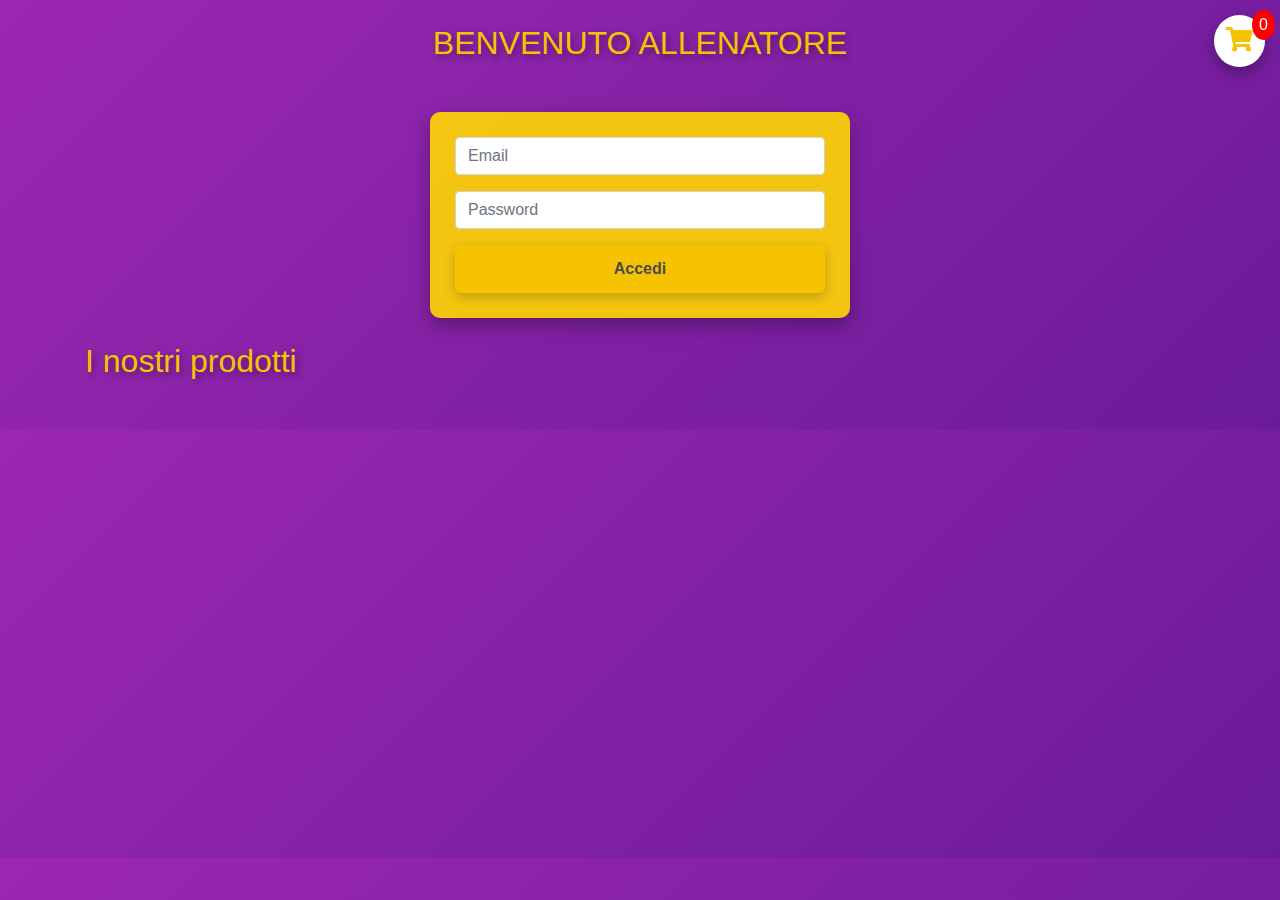
<file: index.html>
<!DOCTYPE html>
<html lang="it">
  <head>
    <meta charset="UTF-8" />
    <meta name="viewport" content="width=device-width, initial-scale=1.0" />
    <title>Homepage</title>
    <link
      rel="stylesheet"
      href="https://stackpath.bootstrapcdn.com/bootstrap/4.5.2/css/bootstrap.min.css"
    />
    <link
      rel="stylesheet"
      href="https://cdnjs.cloudflare.com/ajax/libs/font-awesome/5.15.4/css/all.min.css"
    />
    <style>
      body {
        background: linear-gradient(135deg, #9c27b0, #6a1b9a);
        color: #f5c300;
        font-family: "Arial", sans-serif;
      }

      h1,
      h2 {
        color: #f5c300;
        text-shadow: 3px 3px 7px rgba(0, 0, 0, 0.4);
      }

      #login-form {
        background: rgba(255, 215, 0, 0.9);
        border-radius: 10px;
        padding: 25px;
        box-shadow: 0 8px 20px rgba(0, 0, 0, 0.3);
        margin-top: 50px;
        width: 100%;
        max-width: 420px;
        margin-left: auto;
        margin-right: auto;
      }

      /* Bottone dorato nel form */
      #login-form button {
        background: #f5c300;
        color: #4b4b4b;
        border: none;
        padding: 12px;
        font-weight: bold;
        box-shadow: 0 4px 12px rgba(0, 0, 0, 0.2);
        border-radius: 6px;
        transition: all 0.3s ease;
      }

      #login-form button:hover {
        background: #d4a100;
        transform: scale(1.05);
        box-shadow: 0 6px 15px rgba(0, 0, 0, 0.3);
      }

      /* Carta tridimensionale per i prodotti */
      .card {
        background: #fff;
        border-radius: 12px;
        box-shadow: 0 8px 25px rgba(0, 0, 0, 0.1);
        transition: transform 0.3s ease, box-shadow 0.3s ease;
        margin: 20px;
      }

      /* Effetto hover più fluido per le carte */
      .card:hover {
        transform: translateY(-12px);
        box-shadow: 0 15px 40px rgba(0, 0, 0, 0.2);
      }

      .card-body {
        background-color: #2d2d2d; /* Colore scuro dietro al testo */
        color: #9c27b0; /* Testo viola */
        padding: 20px;
        border-radius: 10px;
      }

      .card-title {
        font-size: 1.5rem;
        font-weight: bold;
      }

      /* Icona del carrello con ombreggiatura e animazione */
      #cart-icon {
        position: fixed;
        top: 15px;
        right: 15px;
        cursor: pointer;
        background-color: #fff;
        border-radius: 50%;
        padding: 12px;
        box-shadow: 0 6px 15px rgba(0, 0, 0, 0.3);
        transition: transform 0.3s ease, box-shadow 0.3s ease;
      }

      #cart-icon:hover {
        transform: scale(1.1);
        box-shadow: 0 10px 20px rgba(0, 0, 0, 0.4);
      }

      #cart-count {
        position: absolute;
        top: -5px;
        right: -10px;
        background: red;
        color: white;
        border-radius: 50%;
        padding: 3px 7px;
        font-size: 16px;
      }

      /* Bottoni viola e dorato */
      .btn-viola {
        background-color: #9c27b0;
        color: white;
        border: none;
        padding: 12px;
        border-radius: 8px;
        font-weight: bold;
        box-shadow: 0 4px 10px rgba(0, 0, 0, 0.2);
        transition: all 0.3s ease;
      }

      .btn-viola:hover {
        background-color: #7b1fa2;
        transform: scale(1.05);
        box-shadow: 0 6px 15px rgba(0, 0, 0, 0.3);
      }

      .btn-dorato {
        background-color: #f5c300;
        color: white;
        border: none;
        padding: 12px;
        border-radius: 8px;
        font-weight: bold;
        box-shadow: 0 4px 10px rgba(0, 0, 0, 0.2);
        transition: all 0.3s ease;
      }

      .btn-dorato:hover {
        background-color: #d4a100;
        transform: scale(1.05);
        box-shadow: 0 6px 15px rgba(0, 0, 0, 0.3);
      }

      /* Responsive per schermi più piccoli */
      @media (max-width: 768px) {
        #login-form {
          max-width: 90%;
        }

        .card {
          margin: 15px 0;
        }
      }
    </style>
  </head>
  <body class="my-4">
    <div class="container">
      <h2 class="my-4 text-center">BENVENUTO ALLENATORE</h2>
      <form id="login-form" class="mb-4">
        <div class="row form-group">
          <div class="col-12">
            <input
              type="email"
              id="email"
              class="form-control"
              placeholder="Email"
              required
            />
          </div>
        </div>
        <div class="row form-group">
          <div class="col-12">
            <input
              type="password"
              id="password"
              class="form-control"
              placeholder="Password"
              required
            />
          </div>
        </div>
        <button type="submit" class="btn btn-dorato btn-block">Accedi</button>
      </form>

      <h2 class="my-4">I nostri prodotti</h2>
      <div id="products-container" class="row">
        <div class="col-md-4">
          <div class="card">
            <img
              src="https://via.placeholder.com/150"
              class="card-img-top"
              alt="Prodotto"
            />
            <div class="card-body">
              <h5 class="card-title">Prodotto 1</h5>
              <p class="card-text">Descrizione del prodotto 1</p>
              <button class="btn btn-viola btn-block">
                Aggiungi al carrello
              </button>
            </div>
          </div>
        </div>
        <div class="col-md-4">
          <div class="card">
            <img
              src="https://via.placeholder.com/150"
              class="card-img-top"
              alt="Prodotto"
            />
            <div class="card-body">
              <h5 class="card-title">Prodotto 2</h5>
              <p class="card-text">Descrizione del prodotto 2</p>
              <button class="btn btn-viola btn-block">
                Aggiungi al carrello
              </button>
            </div>
          </div>
        </div>
        <div class="col-md-4">
          <div class="card">
            <img
              src="https://via.placeholder.com/150"
              class="card-img-top"
              alt="Prodotto"
            />
            <div class="card-body">
              <h5 class="card-title">Prodotto 3</h5>
              <p class="card-text">Descrizione del prodotto 3</p>
              <button class="btn btn-viola btn-block">
                Aggiungi al carrello
              </button>
            </div>
          </div>
        </div>
      </div>
    </div>

    <div
      class="modal fade"
      id="cartModal"
      tabindex="-1"
      role="dialog"
      aria-labelledby="cartModalLabel"
      aria-hidden="true"
    >
      <div class="modal-dialog" role="document">
        <div class="modal-content">
          <div class="modal-header">
            <h5 class="modal-title" id="cartModalLabel">Il tuo carrello</h5>
            <button
              type="button"
              class="close"
              data-dismiss="modal"
              aria-label="Close"
            >
              <span aria-hidden="true">&times;</span>
            </button>
          </div>
          <div class="modal-body" id="cart-content"></div>
          <div class="modal-footer">
            <button
              type="button"
              class="btn btn-secondary"
              data-dismiss="modal"
            >
              Chiudi
            </button>
            <button
              type="button"
              class="btn btn-primary"
              id="proceed-to-checkout"
            >
              Procedi all'acquisto
            </button>
          </div>
        </div>
      </div>
    </div>

    <div id="cart-icon" data-toggle="modal" data-target="#cartModal">
      <i class="fa fa-shopping-cart" style="font-size: 24px"></i>
      <span id="cart-count">0</span>
    </div>

    <script src="script.js"></script>
    <script src="https://code.jquery.com/jquery-3.5.1.slim.min.js"></script>
    <script src="https://cdn.jsdelivr.net/npm/@popperjs/core@2.5.3/dist/umd/popper.min.js"></script>
    <script src="https://stackpath.bootstrapcdn.com/bootstrap/4.5.2/js/bootstrap.min.js"></script>
  </body>
</html>
</file>
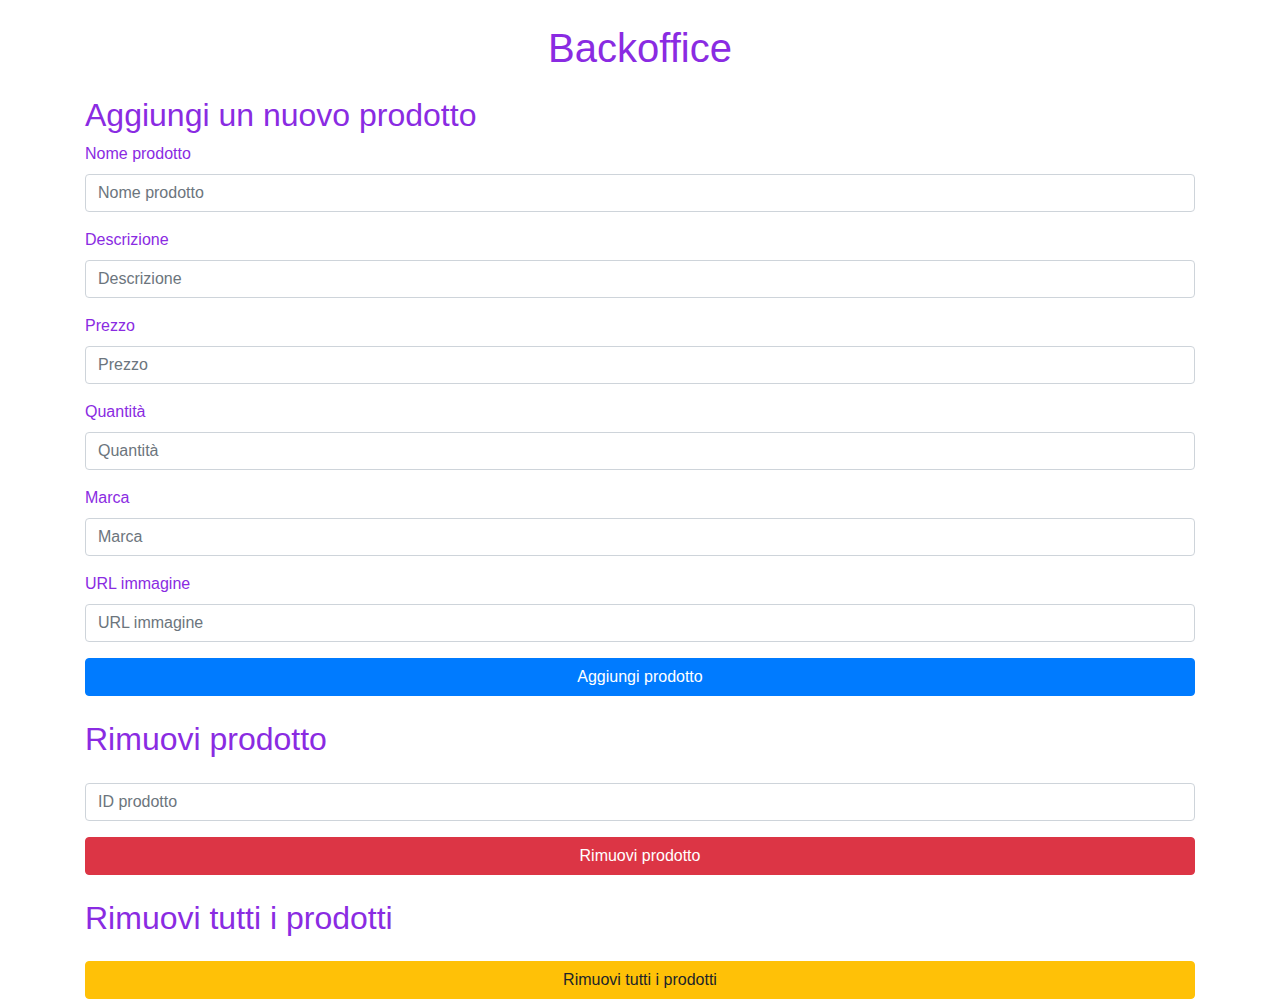
<file: backoffice.html>
<!DOCTYPE html>
<html lang="it">
  <head>
    <meta charset="UTF-8" />
    <meta name="viewport" content="width=device-width, initial-scale=1.0" />
    <title>Backoffice - Aggiungi/Rimuovi Prodotto</title>
    <link
      rel="stylesheet"
      href="https://stackpath.bootstrapcdn.com/bootstrap/4.5.2/css/bootstrap.min.css"
    />
    <style>
      .container {
        background-image: url(https://wallpapers.com/images/hd/all-pokemon-pictures-z1op0vko4hh33yuc.jpg);
        color: blueviolet;
      }
    </style>
  </head>
  <body>
    <div class="container">
      <h1 class="my-4 text-center">Backoffice</h1>

      <h2>Aggiungi un nuovo prodotto</h2>
      <form id="add-product-form">
        <div class="form-group">
          <label for="name">Nome prodotto</label>
          <input
            type="text"
            id="name"
            class="form-control"
            placeholder="Nome prodotto"
            required
          />
        </div>

        <div class="form-group">
          <label for="description">Descrizione</label>
          <input
            type="text"
            id="description"
            class="form-control"
            placeholder="Descrizione"
            required
          />
        </div>

        <div class="form-group">
          <label for="price">Prezzo</label>
          <input
            type="number"
            id="price"
            class="form-control"
            placeholder="Prezzo"
            required
          />
        </div>

        <div class="form-group">
          <label for="quantity">Quantità</label>
          <input
            type="number"
            id="quantity"
            class="form-control"
            placeholder="Quantità"
            required
          />
        </div>

        <div class="form-group">
          <label for="brand">Marca</label>
          <input
            type="text"
            id="brand"
            class="form-control"
            placeholder="Marca"
            required
          />
        </div>

        <div class="form-group">
          <label for="imageUrl">URL immagine</label>
          <input
            type="text"
            id="imageUrl"
            class="form-control"
            placeholder="URL immagine"
            required
          />
        </div>

        <button type="submit" class="btn btn-primary btn-block">
          Aggiungi prodotto
        </button>
      </form>

      <h2 class="my-4">Rimuovi prodotto</h2>
      <div class="form-group">
        <input
          type="text"
          id="product-id"
          class="form-control"
          placeholder="ID prodotto"
          required
        />
      </div>
      <button onclick="removeProduct()" class="btn btn-danger btn-block">
        Rimuovi prodotto
      </button>

      <h2 class="my-4">Rimuovi tutti i prodotti</h2>
      <button onclick="removeAllProducts()" class="btn btn-warning btn-block">
        Rimuovi tutti i prodotti
      </button>
    </div>

    <script src="backoffice.js"></script>
    <script src="https://code.jquery.com/jquery-3.5.1.slim.min.js"></script>
    <script src="https://cdn.jsdelivr.net/npm/@popperjs/core@2.5.3/dist/umd/popper.min.js"></script>
    <script src="https://stackpath.bootstrapcdn.com/bootstrap/4.5.2/js/bootstrap.min.js"></script>
  </body>
</html>
</file>
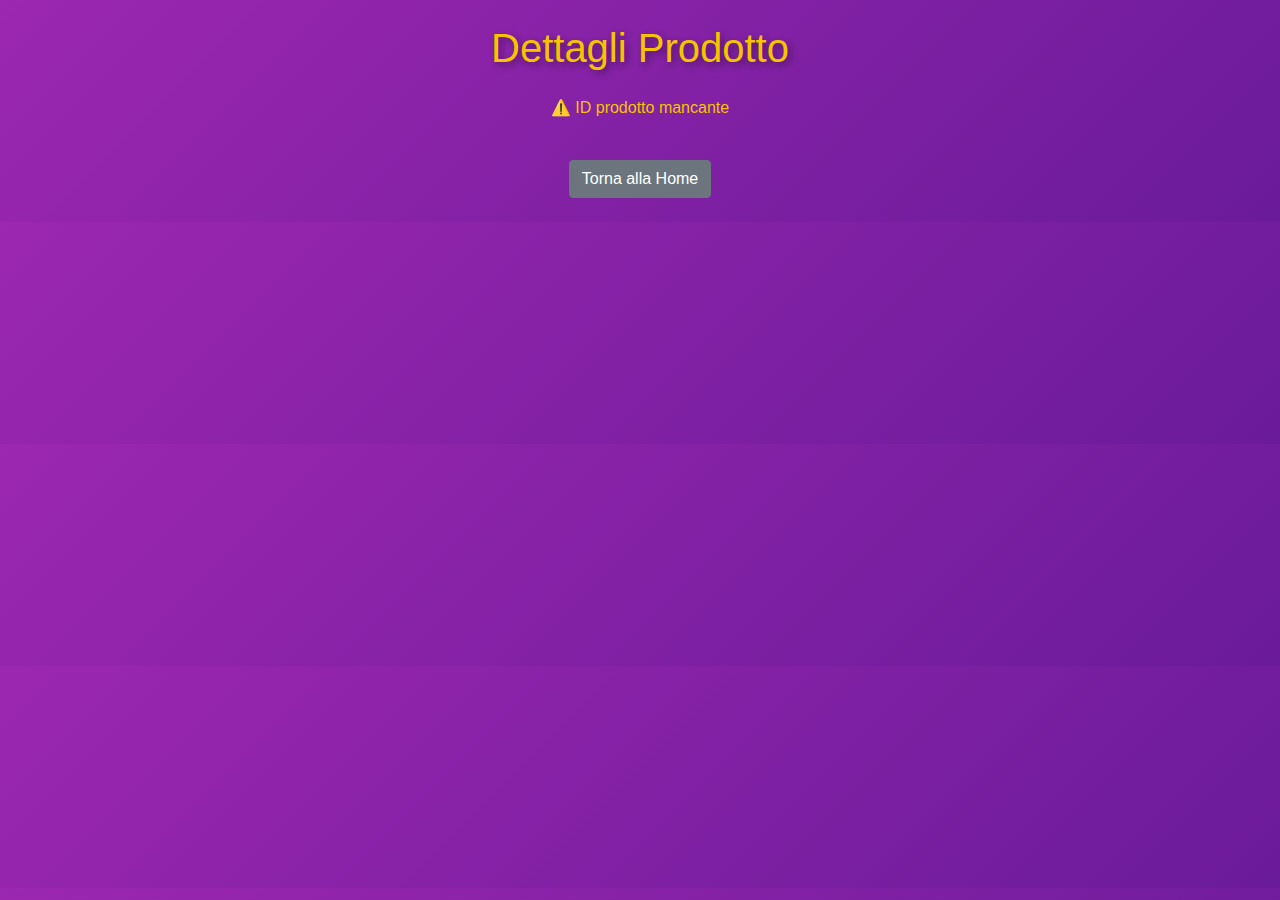
<file: detail.html>
<!DOCTYPE html>
<html lang="it">
  <head>
    <meta charset="UTF-8" />
    <meta name="viewport" content="width=device-width, initial-scale=1.0" />
    <title>Dettagli Prodotto</title>
    <link
      rel="stylesheet"
      href="https://stackpath.bootstrapcdn.com/bootstrap/4.5.2/css/bootstrap.min.css"
    />
    <style>
      body {
        background: linear-gradient(135deg, #9c27b0, #6a1b9a);
        color: #f5c300;
        font-family: "Arial", sans-serif;
      }

      h1,
      h2 {
        color: #f5c300;
        text-shadow: 3px 3px 7px rgba(0, 0, 0, 0.4);
      }
      .card {
        background: #fff;
        border-radius: 12px;
        box-shadow: 0 8px 25px rgba(0, 0, 0, 0.1);
        transition: transform 0.3s ease, box-shadow 0.3s ease;
        margin: 20px;
      }

      /* Effetto hover più fluido per le carte */
      .card:hover {
        transform: translateY(-12px);
        box-shadow: 0 15px 40px rgba(0, 0, 0, 0.2);
      }

      .card-body {
        background-color: #2d2d2d; /* Colore scuro dietro al testo */
        color: #9c27b0; /* Testo viola */
        padding: 20px;
        border-radius: 10px;
      }

      .card-title {
        font-size: 1.5rem;
        font-weight: bold;
      }

      /* Responsive per schermi più piccoli */
      @media (max-width: 768px) {
        #login-form {
          max-width: 90%;
        }

        .card {
          margin: 15px 0;
        }
      }
    </style>
  </head>
  <body>
    <div class="container">
      <h1 class="my-4 text-center">Dettagli Prodotto</h1>
      <div id="product-detail" class="row justify-content-center">
        <!-- I dettagli del prodotto verranno caricati qui dinamicamente -->
      </div>
      <div class="text-center mt-4">
        <!-- Bottone per tornare alla homepage -->
        <button class="btn btn-secondary mb-4" onclick="goHome()">
          Torna alla Home
        </button>
      </div>
    </div>

    <script src="detail.js"></script>
    <script src="https://code.jquery.com/jquery-3.5.1.slim.min.js"></script>
    <script src="https://cdn.jsdelivr.net/npm/@popperjs/core@2.5.3/dist/umd/popper.min.js"></script>
    <script src="https://stackpath.bootstrapcdn.com/bootstrap/4.5.2/js/bootstrap.min.js"></script>
  </body>
</html>
</file>
